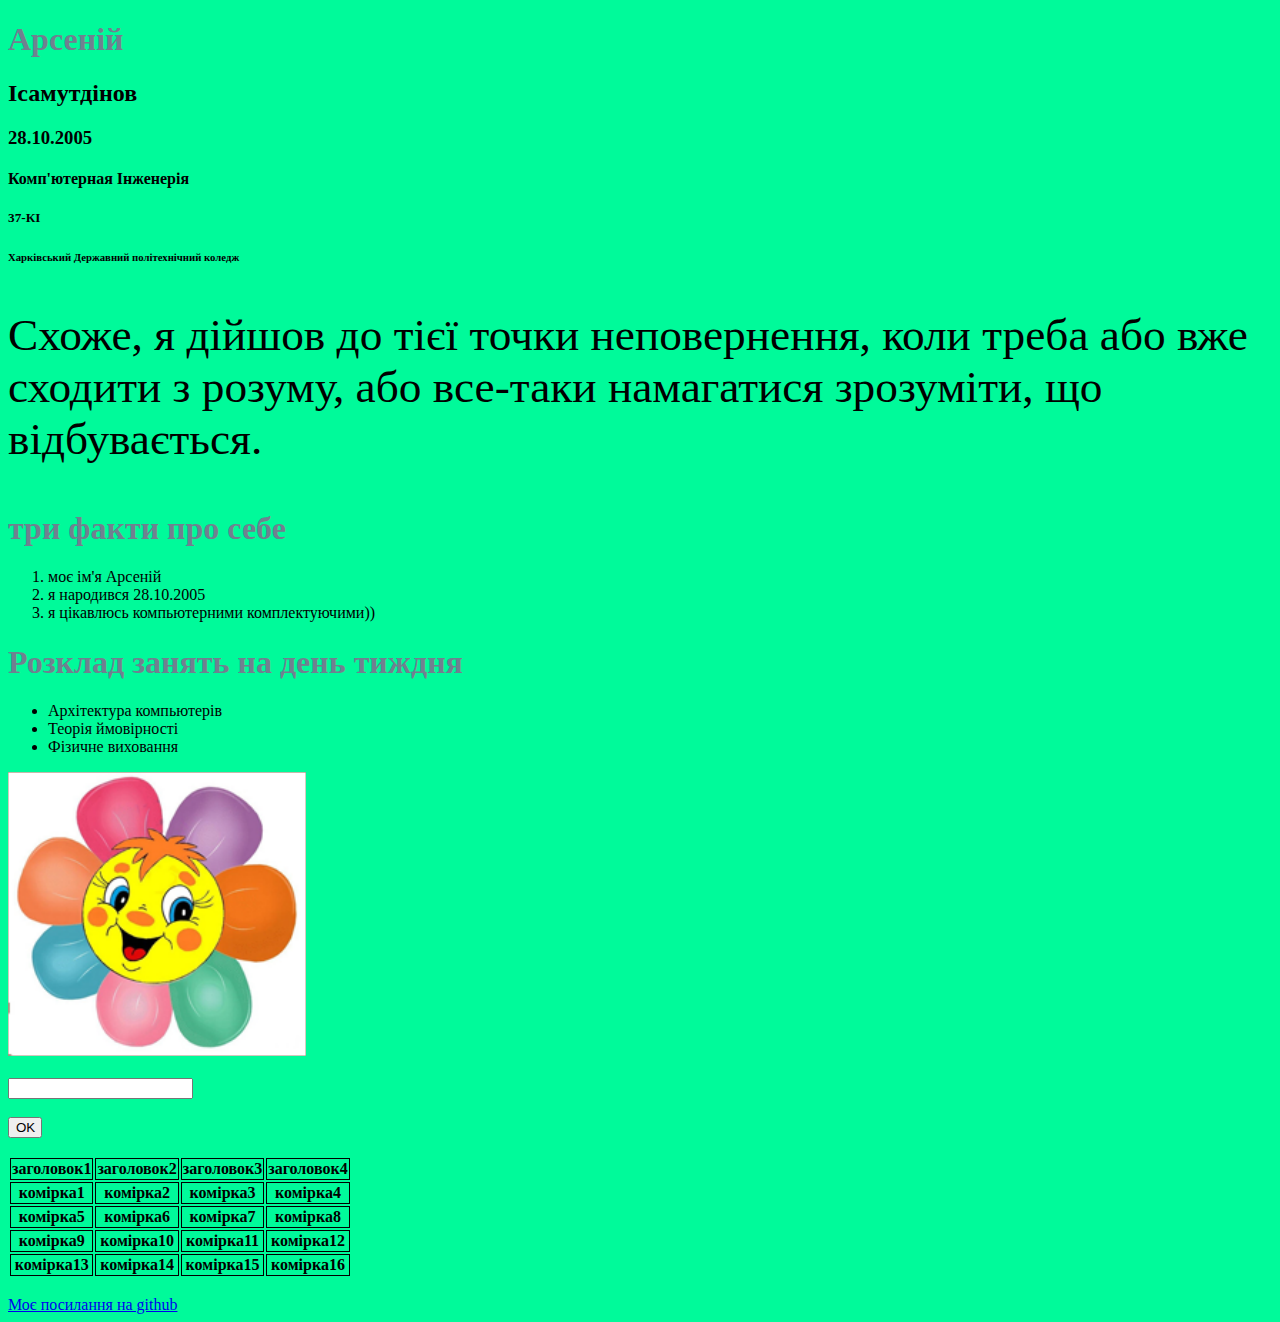
<file: lab1/index.html>
<!DOCTYPE html>
<html lang="en">
<head> <link rel="stylesheet" href="style.css">
	<meta charset="UTF-8">
	<meta name="viewport" content="width=device-width, initial-scale=1.0">
	<title>Document</title>
</head>
<body>
	<h1>Арсеній</h1>
	<h2>Ісамутдінов</h2>
	<h3>28.10.2005</h3>
	<h4>Комп'ютерная Інженерія</h4>
	<h5>37-КІ</h5>
	<h6>Харківський Державний політехнічний коледж</h6>
	<h6></h6>
	<p>Схоже, я дійшов до тієї точки неповернення, коли треба або вже сходити з розуму, або все-таки намагатися зрозуміти, що відбувається.</p>	
	<h1>три факти про себе</h1>
	<ol>
		<li>моє ім'я Арсеній</li>
		<li>я народився 28.10.2005</li>
		<li>я цікавлюсь компьютерними комплектуючими))</li>
	</ol>
	<h1>Розклад занять на день тиждня</h1>
	<ul>
		<li>Архітектура компьютерів</li>
		<li>Теорія ймовірності</li>
		<li>Фізичне виховання</li>
	</ul>
	<img src="html5.png" alt="">
	<br>
	<br>
	<input type="" name="">
	<br>
	<br>
	<button>OK</button>
	<br>
	<br>
	<table>
		<tr>
			<th>заголовок1</th><th>заголовок2</th><th>заголовок3</th><th>заголовок4</th>
		</tr>
		<tr>
			<th>комірка1</th><th>комірка2</th><th>комірка3</th><th>комірка4</th>
		</tr><tr>
			<th>комірка5</th><th>комірка6</th><th>комірка7</th><th>комірка8</th>
		</tr><tr>
			<th>комірка9</th><th>комірка10</th><th>комірка11</th><th>комірка12</th>
		</tr><tr>
			<th>комірка13</th><th>комірка14</th><th>комірка15</th><th>комірка16</th>
		</tr>
	</table>
	<br>
	<a href="https://arseniyisamutdinov.github.io/laboratornie-raboty/"> Моє посилання на github</a>	
</body>
</html>
</file>
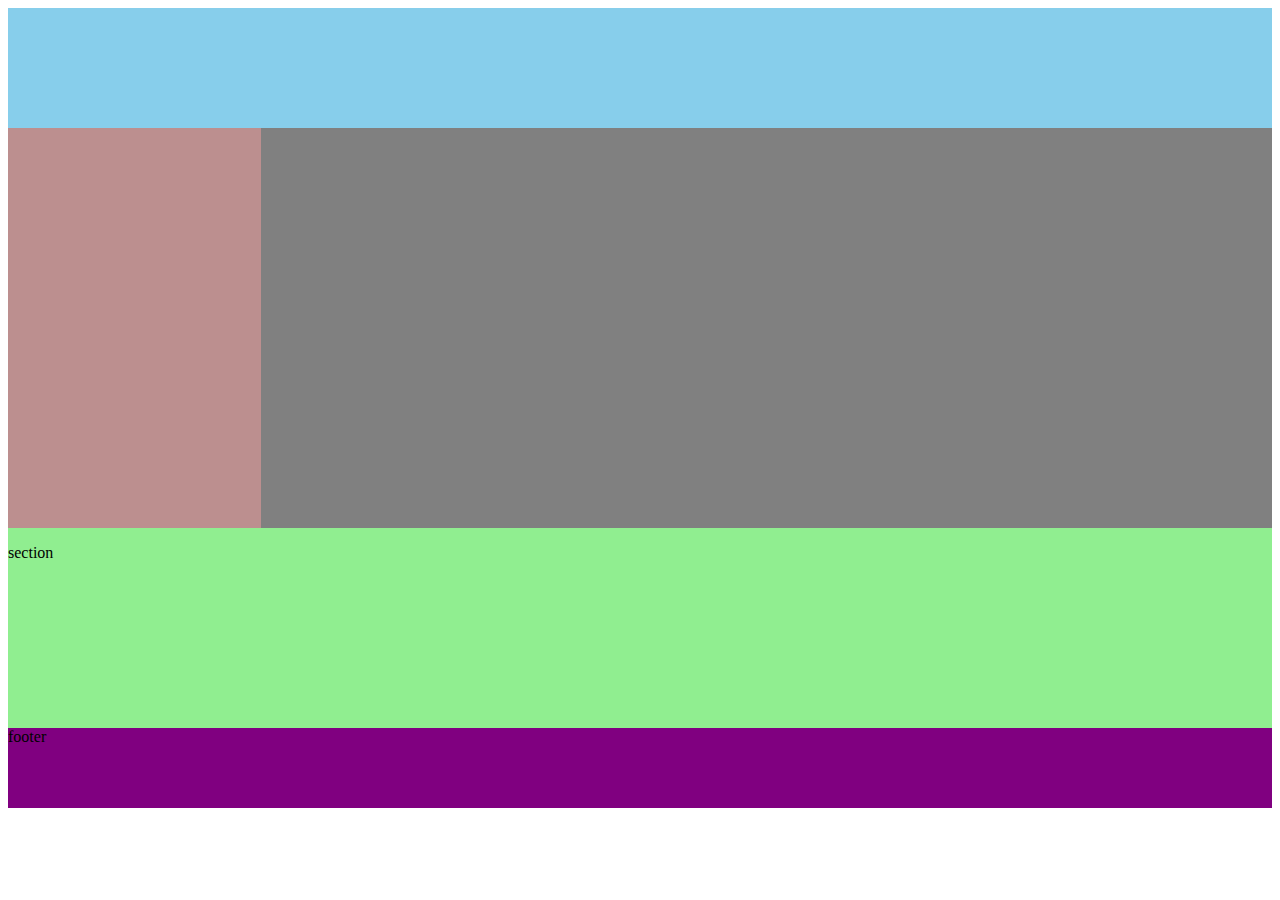
<file: lab2/index.html>
<!DOCTYPE html>
<html lang="en">
<head>
	<meta charset="UTF-8">
	<meta name="viewport" content="width=device-width, initial-scale=1.0">
	<title>Document</title>
	<link rel="stylesheet" href="style.css">
</head>
<body>
	<header>
	</header>
	<div id="as_main">
		<aside></aside>
		<main></main>
		</div>
		<section>
		<p>section</p></section>
	<footer>
		footer

	</footer>
</body>
</html>
</file>
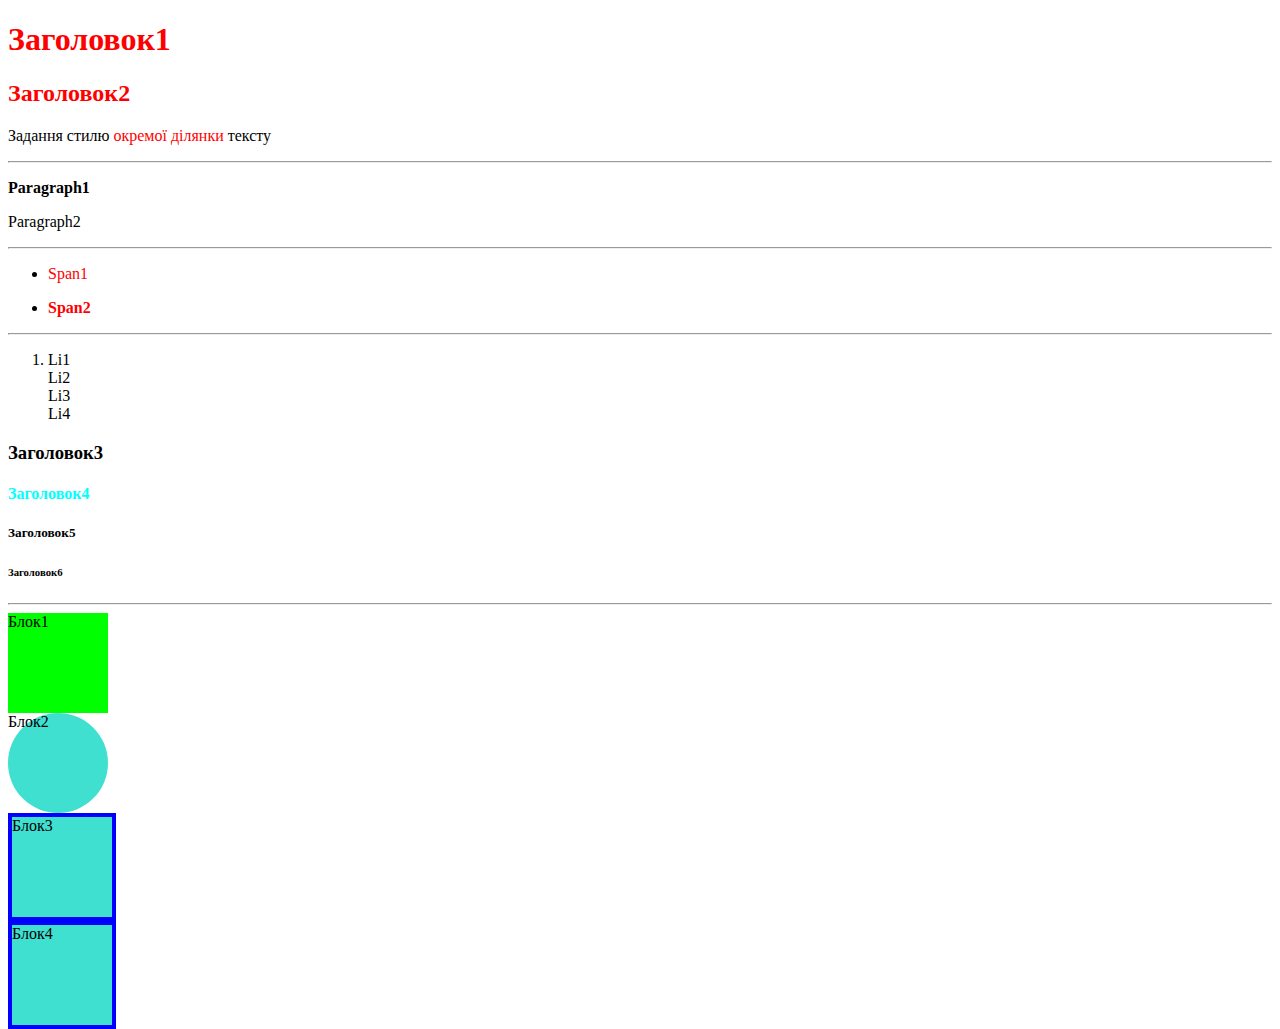
<file: lab3/index.html>
<!DOCTYPE html>
<html lang="en">
<head>
    <link rel="stylesheet" type="text/css" href="style.css">
    <meta charset="UTF-8">
    <meta name="viewport" content="width=device-width, initial-scale=1.0">
    <title>Document</title>
    
</head>
<body>

    <!-- 1 завдання -->
    <h1>Заголовок1</h1>
    <h2>Заголовок2</h2>
    <p>Задання стилю <span>окремої ділянки</span> тексту </p>

    <hr>

    <!-- 2 завдання -->
     <div>
        <p>Paragraph1</p>
     </div>
        <p>Paragraph2</p>

     <hr>

    <!-- 3 завдання -->

    <ul>
        <li>
            <p><span>Span1</span></p>
        </li>
        <li>
            <span>Span2</span>
        </li>
    </ul>

    <hr>

    <!-- 4 завдання -->

    <ol>
        <li>Li1</li>
        <li>Li2</li>
        <li>Li3</li>
        <li>Li4</li>
    </ol>


    <h3>Заголовок3</h3>
    <h4>Заголовок4</h4>
    <h5>Заголовок5</h5>
    <h6>Заголовок6</h6> 

    <hr>
<header>
<div class="nav1">Блок1</div>
<div class="nav2">Блок2</div>
<div class="nav3">Блок3</div>
<div class="nav4">Блок4</div>
    </header>

</body>
</html>
</file>
<file: lab1/style.css>
body {background-color: #00FA9A;}
button {width: 34px;}
h1{color: #708090;}
p {font-size: 34pt;}
table {border-callapse: collapse;}
td, th {border: 1px solid black}
</file>
<file: lab2/style.css>
header {
	height: 120px;
	background-color: skyblue;
}

aside {width: 80%;
height: 400px;
background-color: gray;
float:right ;}

main {width: 20%;
height: 400px;
background-color: rosybrown;
float:left ;}

section {width: 100%;
	height: 200px;
background-color: lightgreen;
float:left ;}

footer {width: 100%;
	height: 80px;
background-color: purple;
float:left ;}
</file>
<file: lab3/style.css>
h1, h2, span {
  color: red;
}

div p {
font-weight: 600;
}

ul li>span {
font-weight:600;
}

ol li + li {
  list-style: none;
}

h3~h4 {
  color: aqua;
}

header{
  width: 100px;
  height: 100px;
  float: left;

}

.nav1 {
  width: 100px;
  height: 100px;
  float: left;
  background: lime;
}
.nav2 {
  width: 100px;
  height: 100px;
  float: left;
  background: turquoise;
  border-radius: 50px;
}
.nav3 {
  width: 100px;
  height: 100px;
  float: left;
  background: turquoise;
  border: 4px solid blue;
}
.nav4 {
  width: 100px;
  height: 100px;
  float: left;
  background: turquoise;
  border: 4px solid blue;
}
</file>
